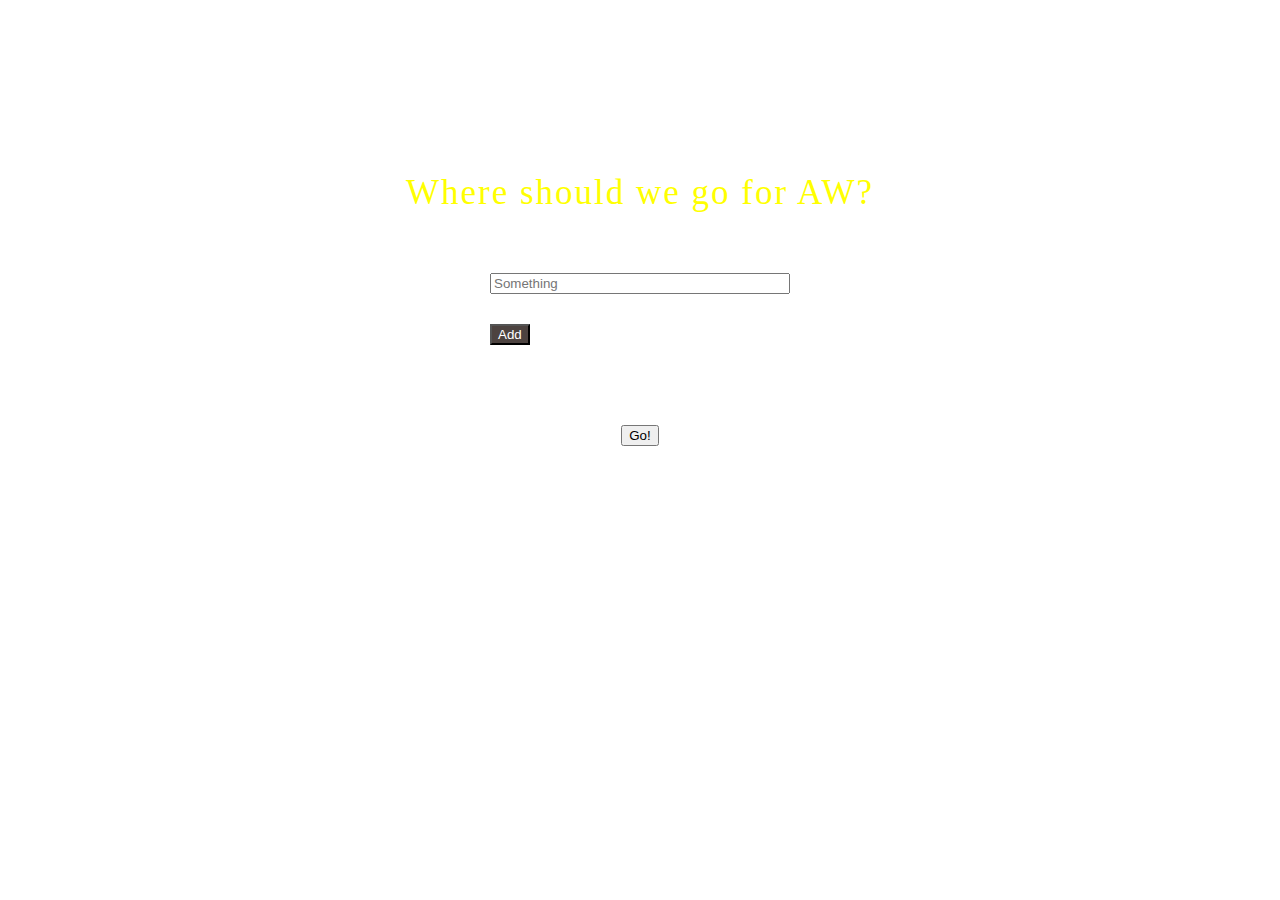
<file: index.html>
<!doctype html>
<html lang=en>
  <head>
    <meta charset=utf-8>
    <title>Where should we go for AW?</title>
    <link href="./style.css" rel="stylesheet" type="text/css">
  </head>
  <body>
    <h1>Where should we go for AW?</h1>
    <div class="inputSection">
      <div class="inputs">
        <input placeholder="Something"></input>
      </div>
      <button class="addOption">Add</button>
    </div>
    <div class="resultSection"></div>
    <button>Go!</button>

    <script src="https://code.jquery.com/jquery-3.2.1.min.js"></script>
    <script>
      $(function() {
        $('.resultSection').hide()
        var add_option = function() {
          $('.inputs').append('<input></input>')
        }
        $('.addOption').click(add_option)

      var options = []
        var submit = function() {
          $('.inputSection').hide()
          $('.resultSection').css('display', 'flex')
          $('input').each(function() {
            options.push($(this).val())
          })
          var winner = options[Math.floor(Math.random() * options.length)]
          console.log(winner)
          $('.resultSection').text(winner)
        }
        $('.submit').click(submit)  
        
        
        
      })
    </script>
  </body>
</html>
</file>
<file: style.css>
body {
  display: flex;
  flex-direction: column;
  justify-content: center;
  align-items: center;
  margin-top: 150px;
  background-image: url("https://i.imgur.com/kp27MdM.jpg"); 
  background-repeat: no-repeat;
}

h1 {
  font-weight: lighter;
  color: yellow;
  font-family: Stockholm;
  font-size: 35px;
  letter-spacing: 2px;
  margin-bottom: 0px;
}

.inputSection {
  margin: 50px 0px 80px 0px;
  width: 300px;
}

.inputs {
  width: inherit;
  display: flex;
  flex-direction: column;
}

input {
  margin-top: 10px;
}

.addOption {
  margin-top: 30px;
  background-color: #4D4340; /* Brown */
  color: white;
}

.resultSection {
  height: 300px;
  display: flex;
  justify-content: center;
  align-items: center;
  font-size: 35px;
}
</file>
